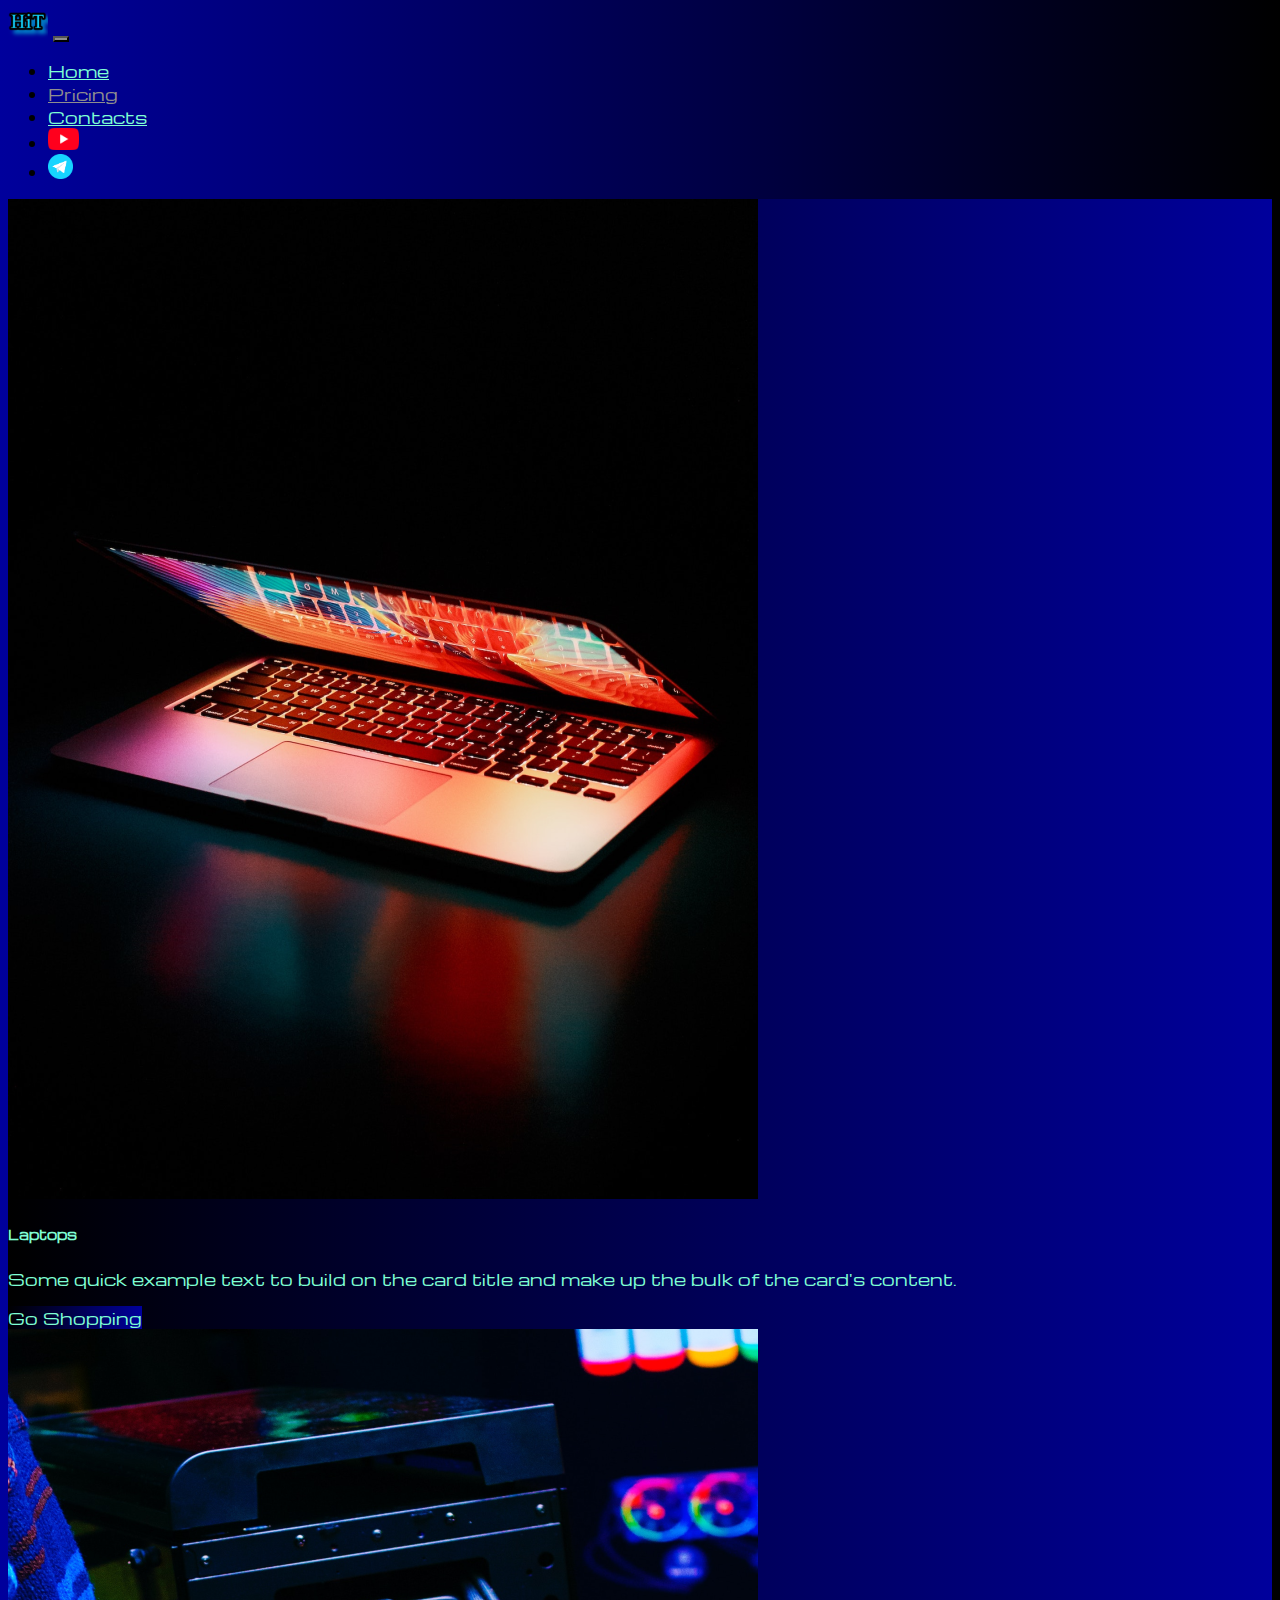
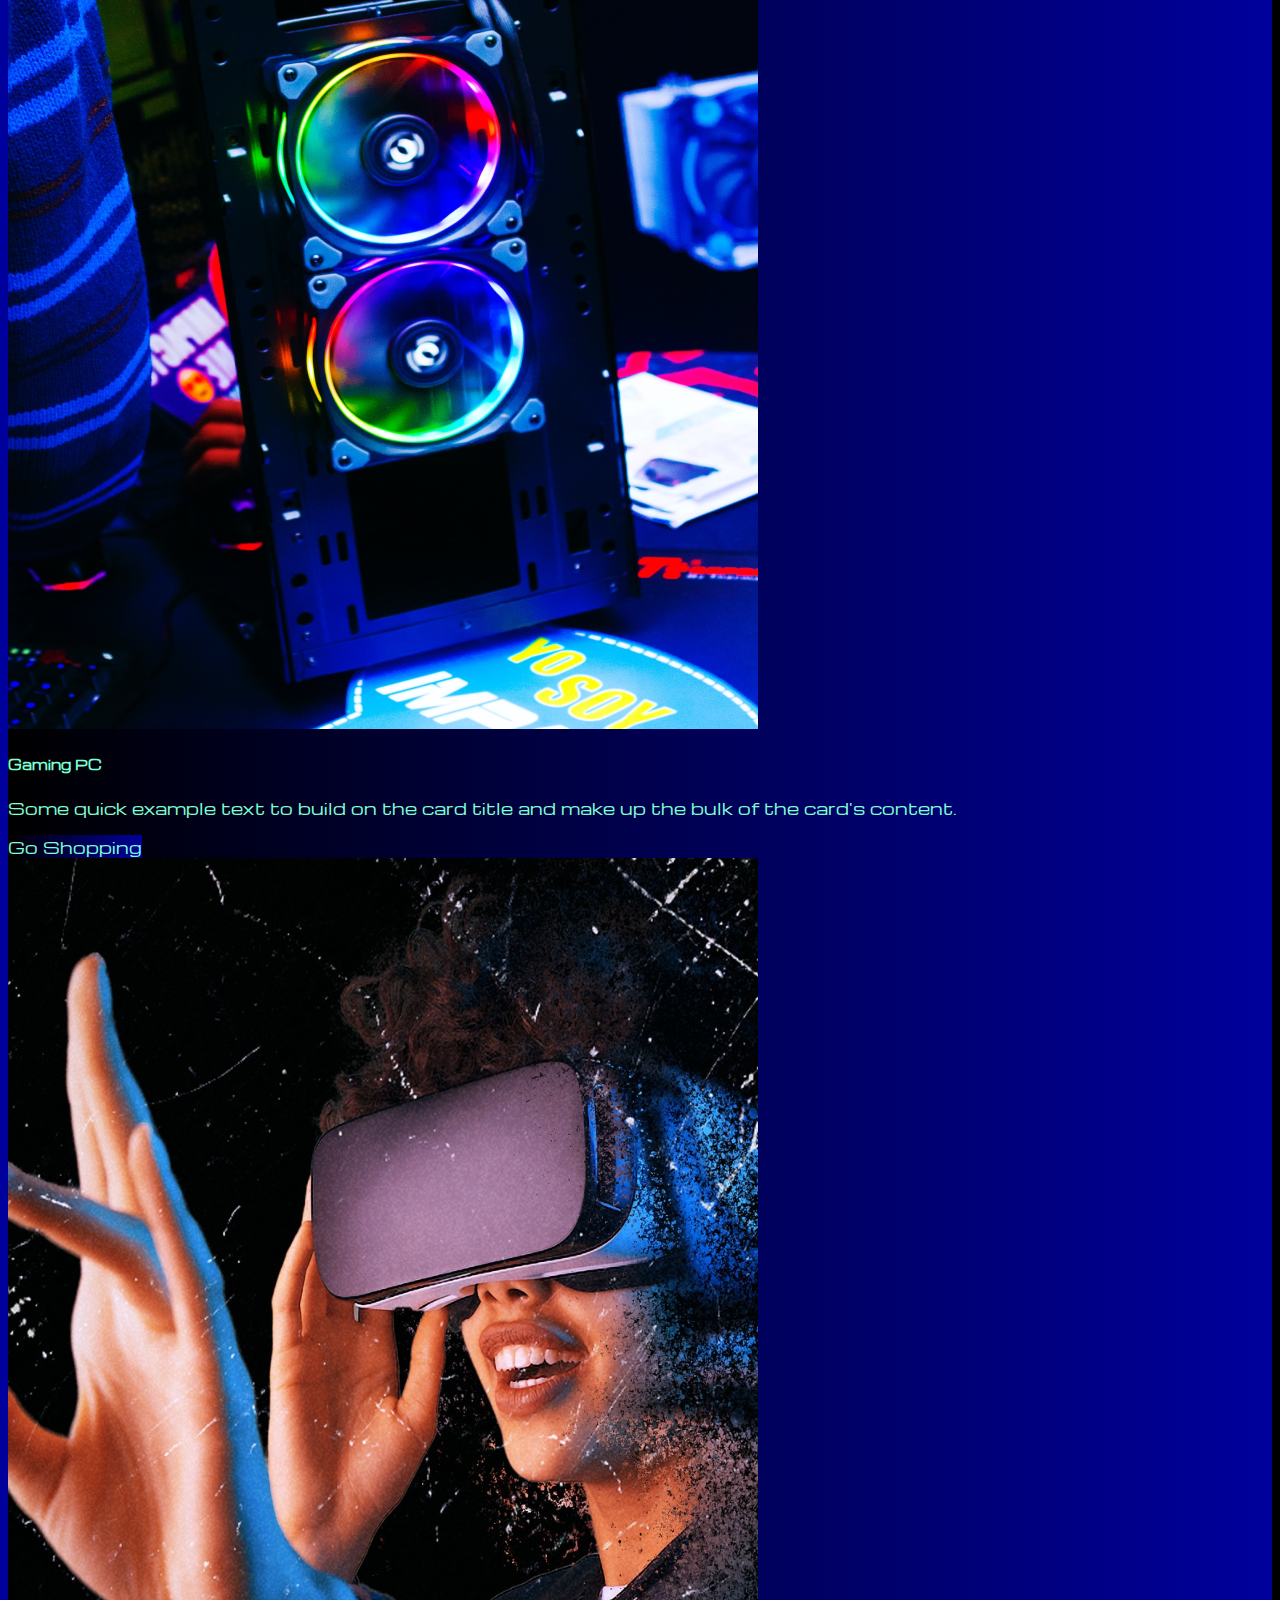
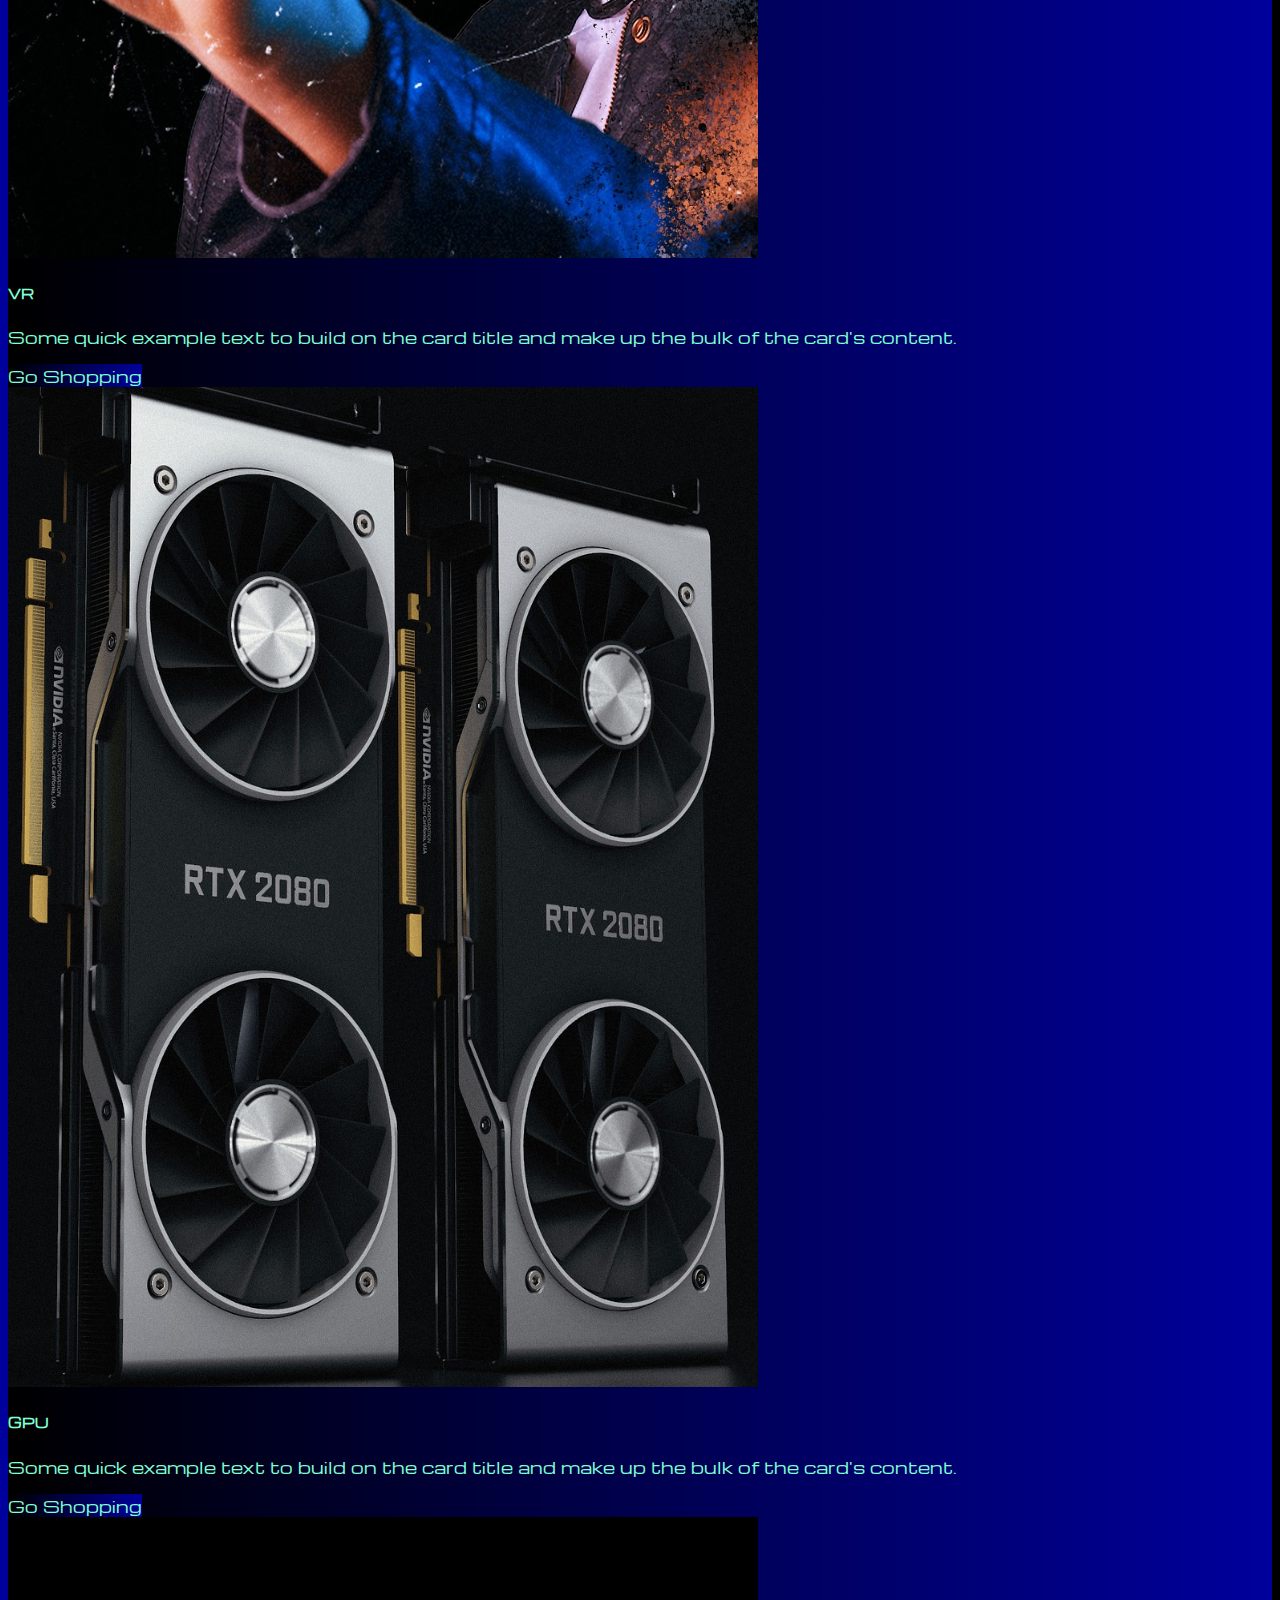
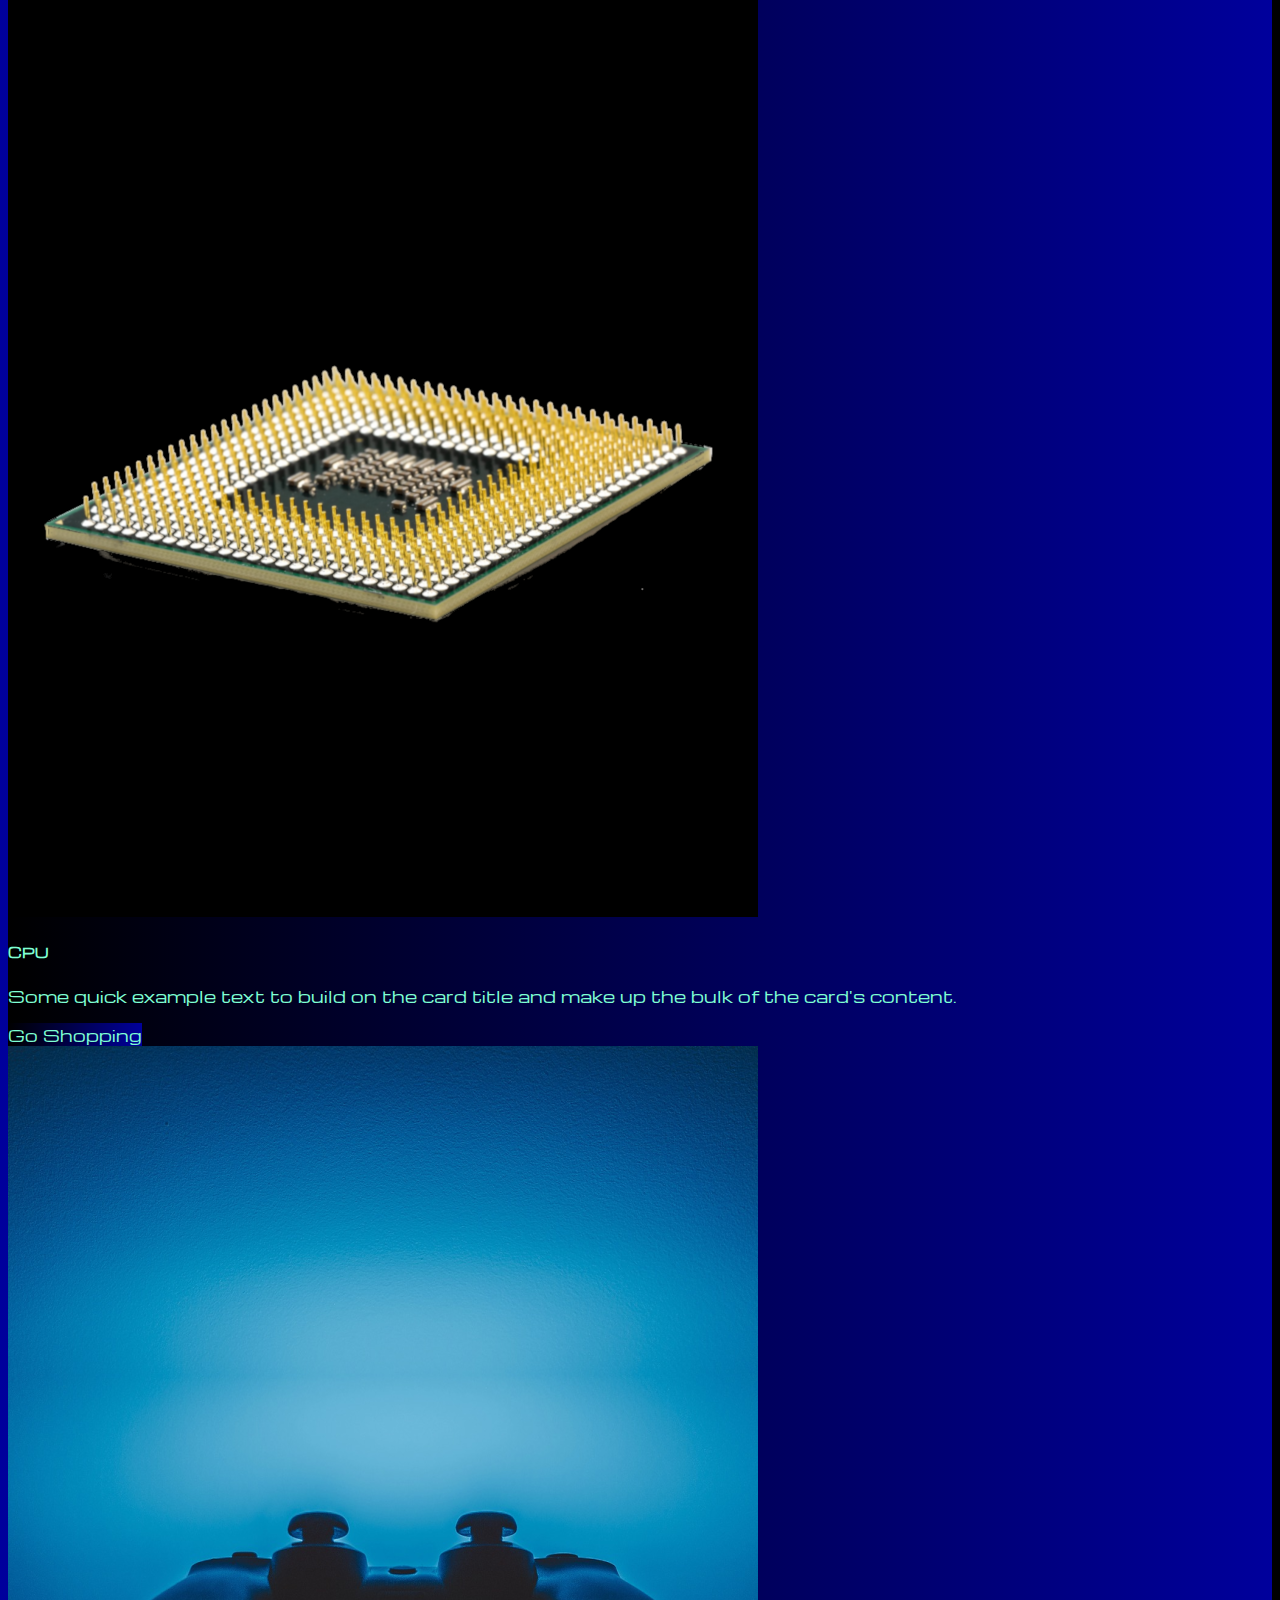
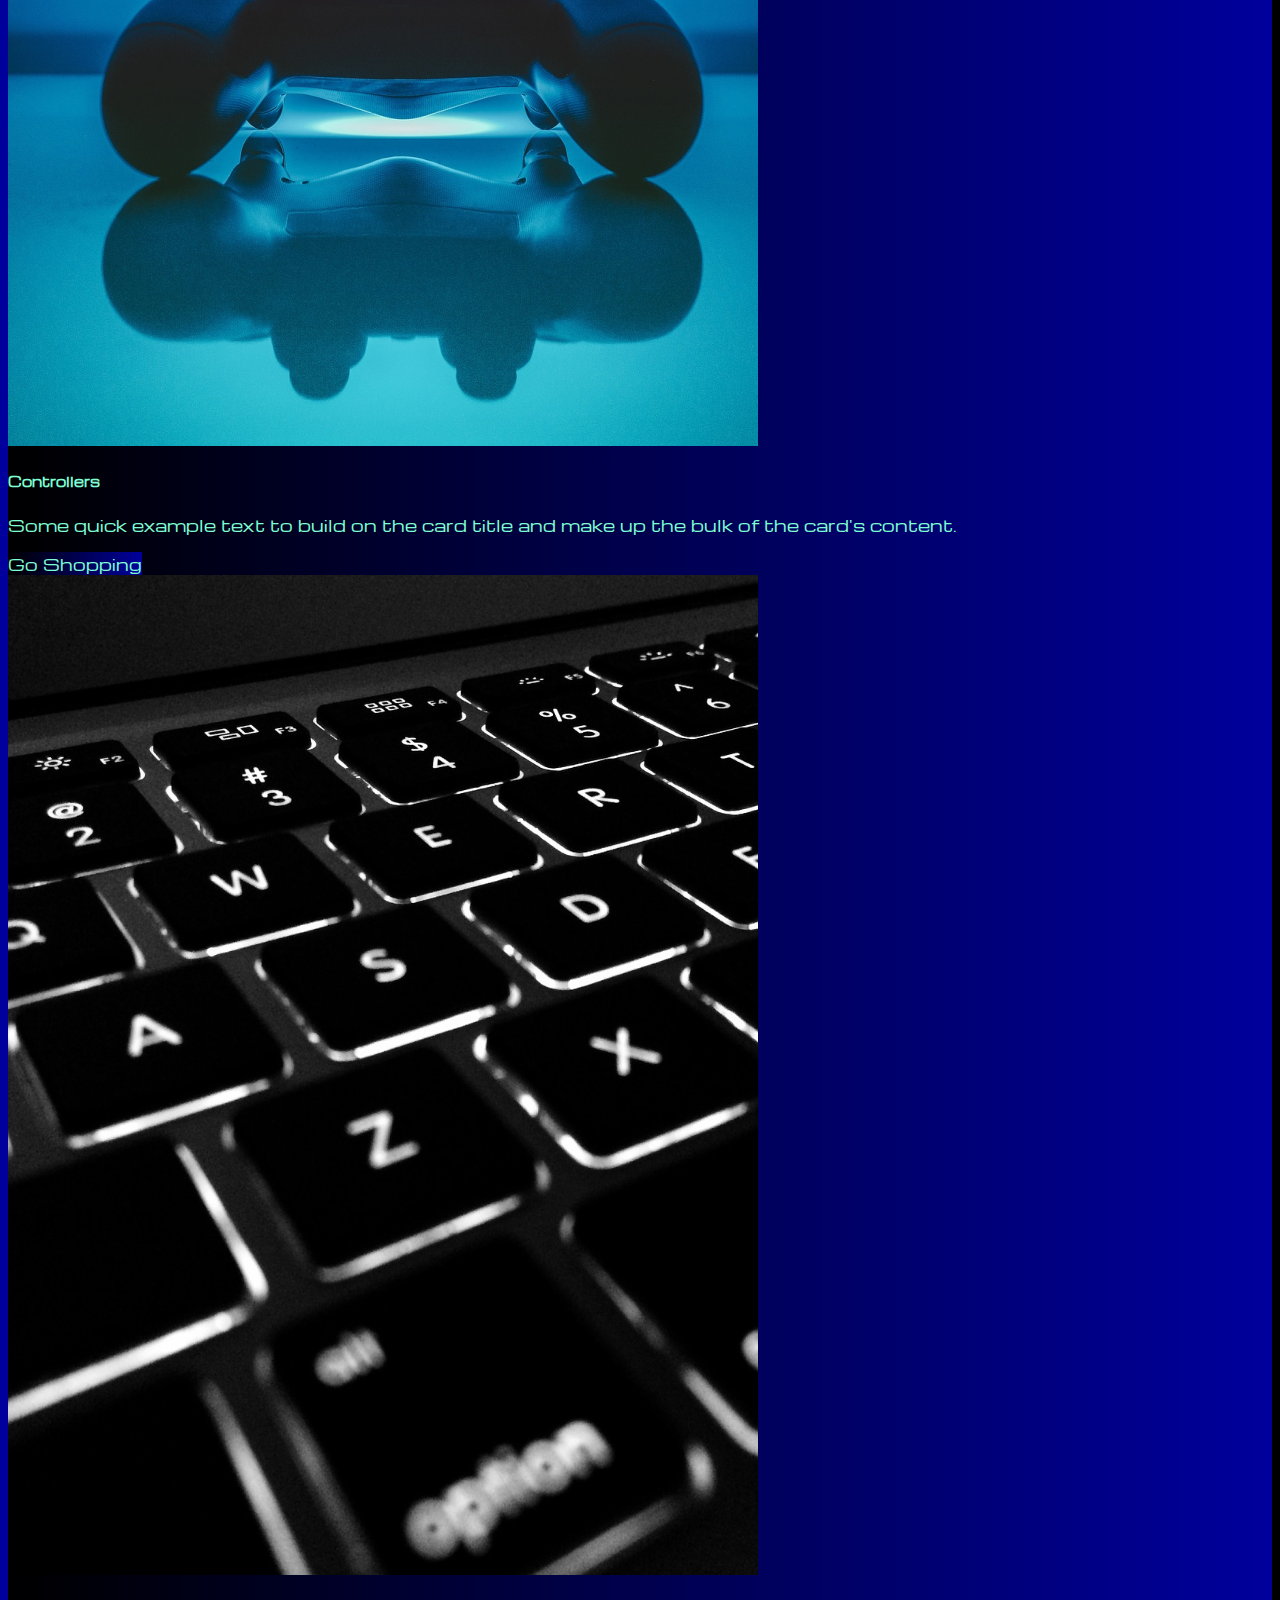
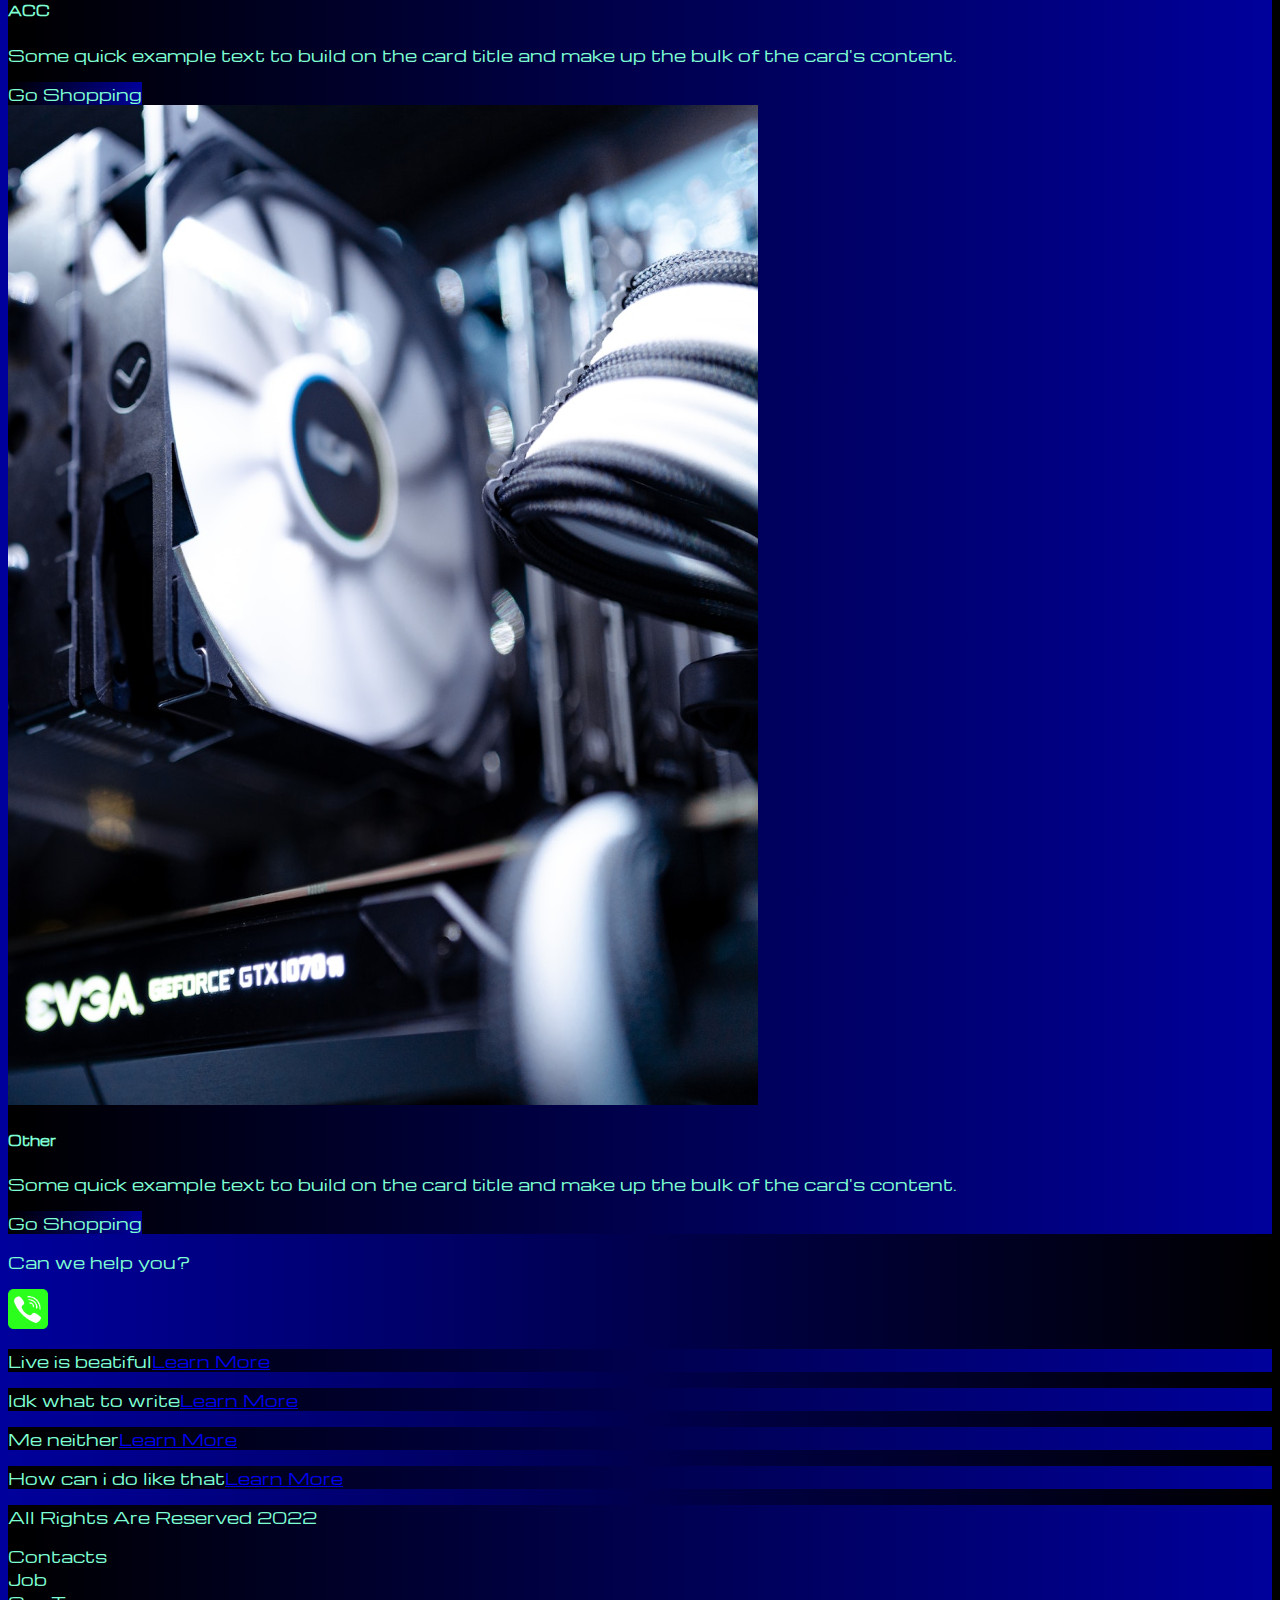
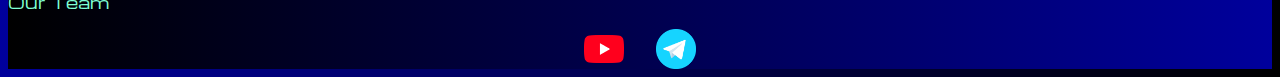
<file: pricing.html>
<!DOCTYPE html>
<html lang="en">

<head>
    <meta charset="UTF-8">
    <meta name="viewport" content="width=device-width, initial-scale=1.0">
    <title>HiT</title>
    <link href="https://cdn.jsdelivr.net/npm/bootstrap@5.3.2/dist/css/bootstrap.min.css" rel="stylesheet"
        integrity="sha384-T3c6CoIi6uLrA9TneNEoa7RxnatzjcDSCmG1MXxSR1GAsXEV/Dwwykc2MPK8M2HN" crossorigin="anonymous">
    <link rel="stylesheet" href="source/styles/mycss.css">
</head>

<body>
    <header>
        <nav class="navbar navbar-expand-lg bg-dark">
            <div class="container-fluid">
                <a class="navbar-brand" href="/"><img src="source/files/logo.png" alt="..."></a>
                <button class="navbar-toggler" type="button" data-bs-toggle="collapse" data-bs-target="#navbarNav"
                    aria-controls="navbarNav" aria-expanded="false" aria-label="Toggle navigation">
                    <span class="navbar-toggler-icon"></span>
                </button>
                <div class="collapse navbar-collapse" id="navbarNav">
                    <ul class="navbar-nav">
                        <li class="nav-item">
                            <a class="nav-link" aria-current="page" href="/">Home</a>
                        </li>
                        <li class="nav-item">
                            <a class="nav-link active" href="pricing.html">Pricing</a>
                        </li>
                        <li class="nav-item">
                            <a class="nav-link" href="pricing.html">Contacts</a>
                          </li>
                          <li class="nav-item">
                            <a class="nav-link" href="pricing.html">
                              <img style="width: 31px;" src="source/files/yt.png" alt="...styles">
                            </a>
                          </li>
                          <li class="nav-item">
                            <a class="nav-link" href="pricing.html">
                              <img style="width: 25px;" src="source/files/tg.png" alt="...styles">
                            </a>
                          </li>
                    </ul>
                </div>
            </div>
        </nav>
    </header>
    <section>
        <div class="container-fluid mt-4">
            <div class="row">
                <div class="col-lg-1">
                </div>


                <div class="col-lg-8 col-md-12">
                    <div class="row">
                        <div class="col-lg-4 col-md-6 mt-4">
                            <div class="card">
                                <a href="#"><img src="source/images/laptop.png" class="card-img-top" alt="Laptop"></a>
                                <div class="card-body">
                                    <h5 class="card-title"><a href="#">Laptops</a></h5>
                                    <p class="card-text"><a href="#">
                                        Some quick example text to build on the card title and make up
                                            the bulk
                                            of the card's content.
                                    </a></p>
                                    <a href="#" class="btn btn-primary">Go Shopping</a>
                                </div>
                            </div>
                        </div>
                        <div class="col-lg-4 col-md-6 mt-4">
                            <div class="card">
                                <img src="source/images/gaming pc.png" class="card-img-top" alt="Gaming PC">
                                <div class="card-body">
                                    <h5 class="card-title">Gaming PC</h5>
                                    <p class="card-text">Some quick example text to build on the card title and make up
                                        the bulk
                                        of the card's content.</p>
                                    <a href="#" class="btn btn-primary">Go Shopping</a>
                                </div>
                            </div>
                        </div>
                        <div class="col-lg-4 col-md-6 mt-4">
                            <div class="card">
                                <img src="source/images/vr.png" class="card-img-top" alt="VR">
                                <div class="card-body">
                                    <h5 class="card-title">VR</h5>
                                    <p class="card-text">Some quick example text to build on the card title and make up
                                        the bulk
                                        of the card's content.</p>
                                    <a href="#" class="btn btn-primary">Go Shopping</a>
                                </div>
                            </div>
                        </div>
                        <div class="col-lg-4 col-md-6 mt-4">
                            <div class="card">
                                <img src="source/images/gpu.png" class="card-img-top" alt="GPU">
                                <div class="card-body">
                                    <h5 class="card-title">GPU</h5>
                                    <p class="card-text">Some quick example text to build on the card title and make up
                                        the bulk
                                        of the card's content.</p>
                                    <a href="#" class="btn btn-primary">Go Shopping</a>
                                </div>
                            </div>
                        </div>
                        <div class="col-lg-4 col-md-6 mt-4">
                            <div class="card">
                                <img src="source/images/cpu.png" class="card-img-top" alt="CPU">
                                <div class="card-body">
                                    <h5 class="card-title">CPU</h5>
                                    <p class="card-text">Some quick example text to build on the card title and make up
                                        the bulk
                                        of the card's content.</p>
                                    <a href="#" class="btn btn-primary">Go Shopping</a>
                                </div>
                            </div>
                        </div>
                        <div class="col-lg-4 col-md-6 mt-4">
                            <div class="card">
                                <img src="source/images/controller.png" class="card-img-top" alt="Controllers">
                                <div class="card-body">
                                    <h5 class="card-title">Controllers</h5>
                                    <p class="card-text">Some quick example text to build on the card title and make up
                                        the bulk
                                        of the card's content.</p>
                                    <a href="#" class="btn btn-primary">Go Shopping</a>
                                </div>
                            </div>
                        </div>
                        <div class="col-lg-4 col-md-6 mt-4">
                            <div class="card">
                                <img src="source/images/acc.png" class="card-img-top" alt="ACC">
                                <div class="card-body">
                                    <h5 class="card-title">ACC</h5>
                                    <p class="card-text">Some quick example text to build on the card title and make up
                                        the bulk
                                        of the card's content.</p>
                                    <a href="#" class="btn btn-primary">Go Shopping</a>
                                </div>
                            </div>
                        </div>
                        <div class="col-lg-4 col-md-6 mt-4">
                            <div class="card">
                                <img src="source/images/other.png" class="card-img-top" alt="Other">
                                <div class="card-body">
                                    <h5 class="card-title">Other</h5>
                                    <p class="card-text">Some quick example text to build on the card title and make up
                                        the bulk
                                        of the card's content.</p>
                                    <a href="#" class="btn btn-primary">Go Shopping</a>
                                </div>
                            </div>
                        </div>


                    </div>

                      <div class="col-lg-12 col-md-12 text-center mt-4">
                        <p>Can we help you?</p>
                      </div>
          
                      <div class="col-lg-12 col-md-12 text-center">
                        <img  class="call-anim" style="width: 40px;" src="source/files/phone.png" alt="...styles">
                      </div>
                </div>


                <div class="col-lg-3 col-md-12">
                     <div class="row px-2">
                        <div class="col-lg-12 sidebar my-4">
                            <p>Live is beatiful<a href="#">Learn More</a></p>
                        </div>
                        <div class="col-lg-12 sidebar my-4">
                            <p>Idk what to write<a href="#">Learn More</a></p>
                        </div>
                        <div class="col-lg-12 sidebar my-4">
                            <p>Me neither<a href="#">Learn More</a></p>
                        </div>
                        <div class="col-lg-12 sidebar my-4">
                            <p>How can i do like that<a href="#">Learn More</a></p>
                        </div>
                     </div>
                </div>





            </div>




        </div>
    </section>
    <footer class="mt-4">
        <div class="container-fluid">
            <div class="row">
              <div class="col-lg-4 col-md-12 footer-text text-center">
                <p>All Rights Are Reserved 2022</p>
              </div>
      
              <div class="col-lg-4 col-md-12 footer-text text-center">
                <p>Contacts <br>Job <br>Our Team</p>
              </div>
      
              <div class="col-lg-4 col-md-12 media-links">
                <img style="width: 40px; margin-inline: 1em;" src="source/files/yt.png" alt="...styles">
                <img style="width: 40px; margin-inline: 1em;" src="source/files/tg.png" alt="...styles">
              </div>
      
      
      
            </div>
          </div>
    </footer>









    <script src="https://cdn.jsdelivr.net/npm/bootstrap@5.3.2/dist/js/bootstrap.bundle.min.js"
        integrity="sha384-C6RzsynM9kWDrMNeT87bh95OGNyZPhcTNXj1NW7RuBCsyN/o0jlpcV8Qyq46cDfL"
        crossorigin="anonymous"></script>
</body>

</html>
</file>
<file: source/styles/mycss.css>
@import url('https://fonts.googleapis.com/css?family=Michroma&display=swap');


body {
    font-family: Michroma, serif;
    background: linear-gradient(90deg, #00009c 0%, #000000 100%);
}
p {
    color: aquamarine;
}


.nav-link {
    color: aquamarine;
}

.navbar-nav .nav-link.active {
    color: rgb(143, 142, 142);
}

.navbar-brand img {
    width: 40px;
}

.navbar-toggler {
    background-color: rgb(143, 142, 142);
}

.sidebar {
    color: aquamarine;
    background: linear-gradient(270deg, #00009c 0%, #000000 100%);
}

.card {
    background: linear-gradient(270deg, #00009c 0%, #000000 100%);
    color: aquamarine;
}

.card a {
    text-decoration: none;
    color: aquamarine;
}

.slide-text,
.footer-text {
   color: aquamarine;
   margin: auto auto;
}
footer,
.btn-primary {
    background: linear-gradient(270deg, #00009c 0%, #000000 100%);
}

.media-links {
    display: flex;
    justify-content: center;
    align-items: center;
}

.call-anim {
    animation: call 2s ease 0s infinite normal forwards;
}

@keyframes call {
	0%,
	100% {
		transform: translateX(0%);
		transform-origin: 50% 50%;
	}

	15% {
		transform: translateX(-30px) rotate(-6deg);
	}

	30% {
		transform: translateX(15px) rotate(6deg);
	}

	45% {
		transform: translateX(-15px) rotate(-3.6deg);
	}

	60% {
		transform: translateX(9px) rotate(2.4deg);
	}

	75% {
		transform: translateX(-6px) rotate(-1.2deg);
	}
}


@media (max-width: 755px) {
    .carousel-indicators {
        display: none;
    }
}
</file>
